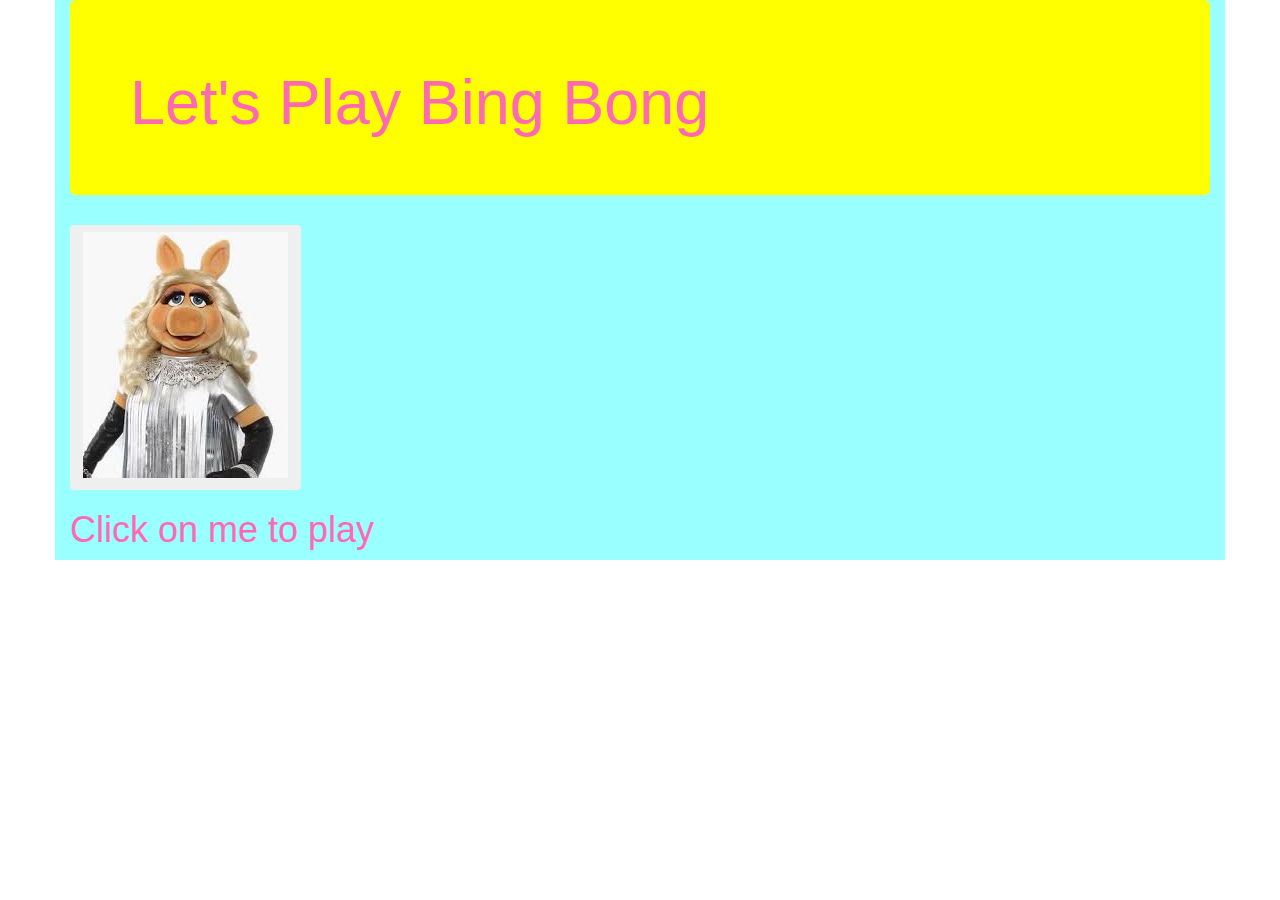
<file: BBB/index.html>
<!DOCTYPE html>
<html>
<head>
  <link href="./css/bootstrap.css" rel="stylesheet" text="text/css">
  <link href="./css/styles.css" rel="stylesheet" text="text/css">
  <script src="./js/jquery-3.2.1.js"></script>
  <script src="./js/scripts.js"></script>
  <title>BingBong</title>
</head>
<body>
  <div class="container">
    <div class="jumbotron">
      <h1>Let's Play Bing Bong</h1>
    </div>
    <button id="play" class="btn "><input id="pig-button" type="image"   <input id="pig-button" type="image" src="./img/pig2.jpg"></button>
    <div class="bingbongOutput">
      <h1>Click on me to play</h1>
      <ul>
      </ul>
      <div id="show-results">
        <h4><span class="output-sentence"></span></h4><br>
        <img src="img/bingbong.jpg">
        <img src="img/bingbong.jpg">
        <img src="img/bingbong.jpg">
        <img src="img/bingbong.jpg">
        <img src="img/bingbong.jpg"><br>
        <h1>Click on me to play again!</h1>
        <button id="play-again" class="btn "><input id="pig-button" type="image"   <input id="pig-button" type="image" src="./img/pig1.jpg"></button>
      </div>
    </div>
  </div>
</body>
</html>
</file>
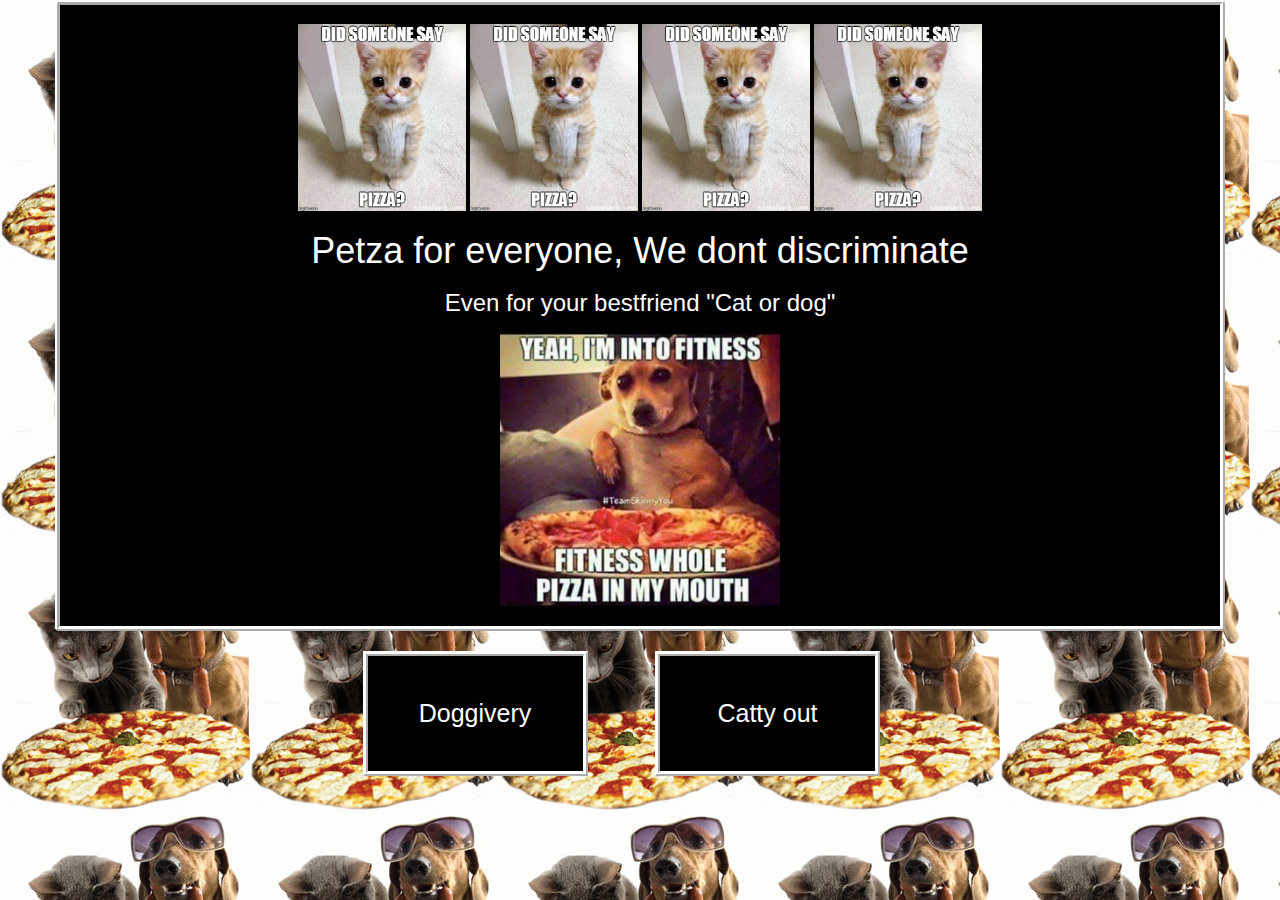
<file: pizza2/index.html>
<!DOCTYPE html>
<html>

<head>
  <link rel="stylesheet" href="css/bootstrap.css" text="text/css">
  <link rel="stylesheet" href="css/styles.css" text="text/css">
  <script src="js/jquery-3.1.1.js"></script>
  <script src="js/scripts.js"></script>
  <title>Petza</title>
</head>

<body>
  <div class="container">
    <div class="row well" id="header">
      <img src="img/homepizza.png" alt="dog" class="homePizza"> <img src="img/homepizza.png" alt="dog" class="homePizza"> <img src="img/homepizza.png" alt="dog" class="homePizza"> <img src="img/homepizza.png" alt="dog" class="homePizza">
      <h1>Petza for everyone, We dont discriminate</h1>
      <h3>Even for your bestfriend "Cat or dog"</h3>
      <img src="img/homepizza2.png" alt="dog" class="homePizza1">
    </div>

    <div class="row" id="options">
      <div class="col-md-3"></div>
      <div class="col-md-3">
        <button id="delivery">Doggivery</button>
      </div>
      <div class="col-md-3">
        <button id="carryOut">Catty out</button>
      </div>
      <div class="col-md-3"></div>
    </div>

    <div class="row" id="inputAndOutput">
      <div class="col-md-6 well" id="userInputFields">
        <form>
          <h3>Customize Your Pizza!</h3>
          <div id="mainInfo">
            <div class="form-group">
              <div class="radio">
                <label>
                    <input type="radio" name="userSizeSelection" value="Small" checked="checked">
                    Tasting size ($5)
                  </label>
              </div>
              <div class="radio">
                <label>
                    <input type="radio" name="userSizeSelection" value="Medium">
                    Hungry size($10)
                  </label>
              </div>
              <div class="radio">
                <label>
                    <input type="radio" name="userSizeSelection" value="Large">
                    Staving MODE!! ($15)
                  </label>
              </div>
            </div>
            <!--Size Form Group-->
            <div class="form-group">
              <h5>Choose your toppings<h5>
                <h5>The first two toppings are free, add $1 for each additional</h5>
              <input type="checkbox" name="toppings" value=" Pepperoni"> Pepperoni<br>
              <input type="checkbox" name="toppings" value=" Mushrooms"> Mushrooms<br>
              <input type="checkbox" name="toppings" value=" Onions"> Onions<br>
              <input type="checkbox" name="toppings" value=" Sausage"> Sausage<br>
              <input type="checkbox" name="toppings" value=" Bacon"> Bacon<br>
              <input type="checkbox" name="toppings" value=" Extra Cheese"> Extra Cheese<br>
              <input type="checkbox" name="toppings" value=" Olives"> Black olives<br>
              <input type="checkbox" name="toppings" value=" Peppers"> Green peppers<br>
              <input type="checkbox" name="toppings" value=" Pineapple"> Pineapple<br>
              <input type="checkbox" name="toppings" value=" Spinach"> Spinach<br>
            </div>
            <!--toppings form group-->
            <input id="name" type="text" class="form-control" placeholder="Name">
          </div>
          <!--Main info-->

          <div id="addressInfo">
            <input id="street" type="text" class="form-control" placeholder="Street">
            <input id="city" type="text" class="form-control" placeholder="City">
            <input id="state" type="text" class="form-control" placeholder="State">
          </div>
          <button type="submit" class="btn btn-primary btn-group-lrg" id="addPizza">Add Petza to Order</button>
        </form>
      </div>
      <!--User Input column-->

      <div class="col-md-6 well" id="orderSummary">
        <h3>Order Summary</h3>
        <h5>Click petza to see toppings</h5>
        <div id="pizzas">
          <ul>
          </ul>
          <h4 id="subtotal">Total: $<span class="total"></span></h4>
        </div>
        <div id="extraInfo">
          <p class="toppings"></p>
        </div>
        <button id="finalOrder" class="btn btn-success btn-group-lrg">Place Order</button>
      </div>
      <!--order summary column-->
    </div>
    <!--row-->

    <div id="receipt">
      <div class="well" id="receiptWell">
        <h3>Thank you <span id="userName"></span>! Your order for <span id="pizzaNumber"></span> petzza(s) has been submitted and will be ready soon. We only take CAT CASH or just pet us as a form of payment *Wuff* *Meow* Your total was $<span class="total"></span><br><img src="img/omg.jpg"> <img src="img/omg.jpg"> </h3>
      </div>
      <!--well-->
      <img src="img/sorry.jpg" id="finalPizza"> <br>
      <img src="img/tip.jpg" id="finalPizza">  <br>
      <img src="img/notip.jpg" id="finalPizza"> <br>


    </div>
  </div>
  <!--container-->
</body>

</html>
</file>
<file: BBB/css/styles.css>
div {
  background-color:  #99ffff
}
.jumbotron {
  background-color: yellow

}
* {
  color: hotpink
}

html {

}

.output-sentence {
  font-weight: bold;
  font-color: blue
}

h4 {
  font-weight: bold;
  font-style: oblique;
  color: hotpink
}

textarea {
  height: 80px;
  width: 400px;
}

#show-results {
  display: none;
}

.photo-width {
  width: 100px;
  padding: 8px;
}
</file>
<file: pizza2/css/styles.css>
*{
  color: white;
}

body {
  background-image: url(../img/background.jpg);
}

#header {
  text-align: center;
}

.homePizza {
  width: 15%;
}
.homePizza1 {
  width: 25%;
}

#finalOrder {
  display: none;
}


#addPizza {
  margin-top: 20px;
}

h4 {
  display: none;
}

#receipt {
  display: none;
}

#mainInfo, #addressInfo, #addPizza {
  display: none;
}

#delivery, #carryOut {
  width: 225px;
  height: 125px;
  font-size: 25px;
  border: 5px ridge white;
  background-color: black;
}

.well {
  border: 5px ridge white;
  background-color: black;
}

#intro {
  text-align: center;
}

#orderSummary {
  display: none;
}

#userInputFields {
  display: none;
}

#finalPizza {
  display: block;
  margin-left: auto;
  margin-right: auto;
  width: 500px;
  height: 300px;
}
</file>
